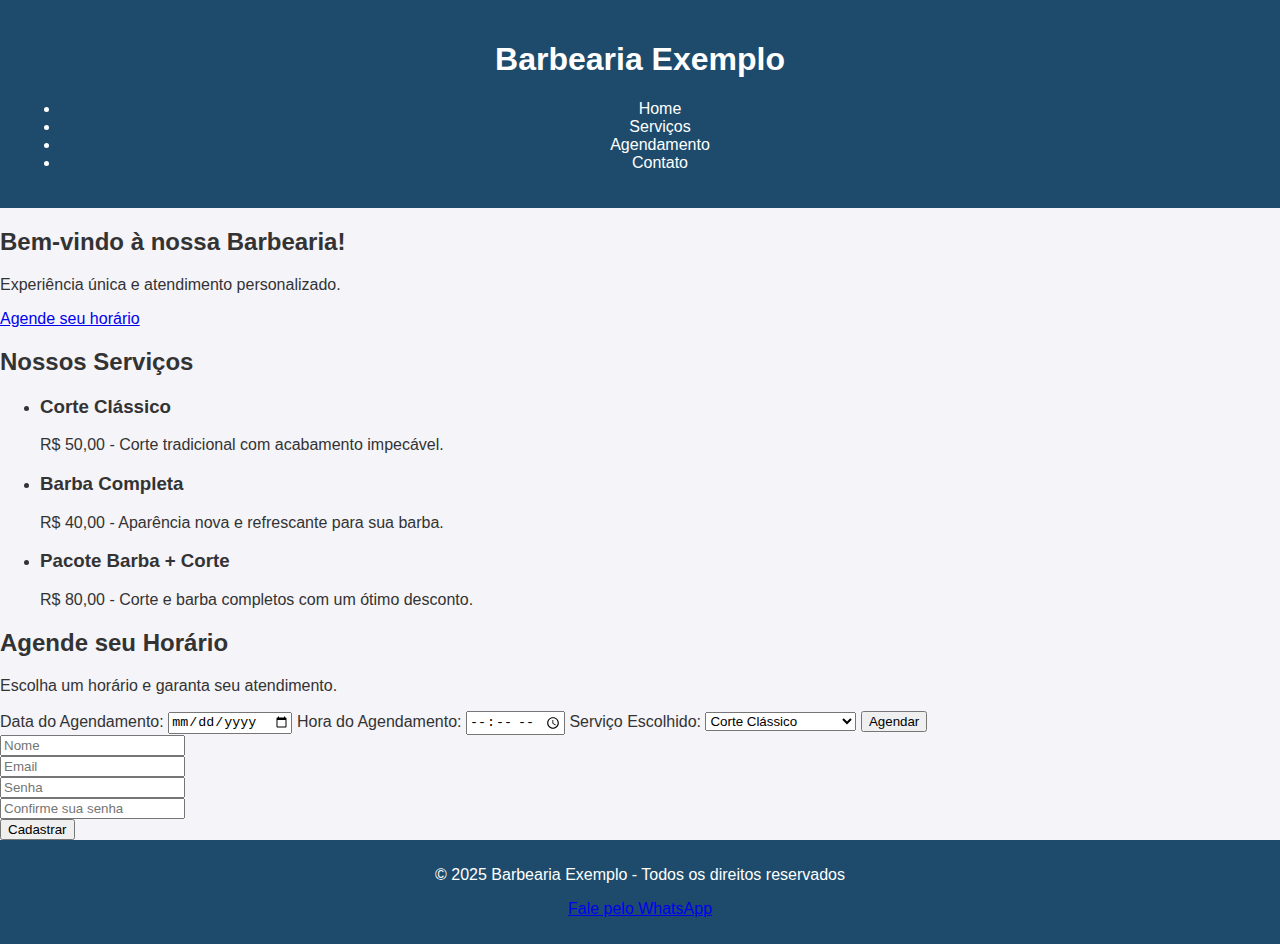
<file: ideiadochat.html>
<!DOCTYPE html>
<html lang="pt-br">
<head>
    <meta charset="UTF-8">
    <meta name="viewport" content="width=device-width, initial-scale=1.0">
    <title>Barbearia Exemplo</title>
    
    <link rel="stylesheet" href="style.css"> 
</head>
<body>
    <!-- Cabeçalho -->
    <header>
        <div class="container">
            <h1>Barbearia Exemplo</h1>
            <nav>
                <ul>
                    <li><a href="#home">Home</a></li>
                    <li><a href="#servicos">Serviços</a></li>
                    <li><a href="#agendamento">Agendamento</a></li>
                    <li><a href="#contato">Contato</a></li>
                </ul>
            </nav>
        </div>
    </header>

    <!-- Seção Home -->
    <section id="home" class="hero">
        <div class="container">
            <h2>Bem-vindo à nossa Barbearia!</h2>
            <p>Experiência única e atendimento personalizado.</p>
            <a href="#agendamento" class="btn-agendar">Agende seu horário</a>
        </div>
    </section>

    <!-- Seção Serviços -->
    <section id="servicos" class="servicos">
        <div class="container">
            <h2>Nossos Serviços</h2>
            <ul>
                <li>
                    <h3>Corte Clássico</h3>
                    <p>R$ 50,00 - Corte tradicional com acabamento impecável.</p>
                </li>
                <li>
                    <h3>Barba Completa</h3>
                    <p>R$ 40,00 - Aparência nova e refrescante para sua barba.</p>
                </li>
                <li>
                    <h3>Pacote Barba + Corte</h3>
                    <p>R$ 80,00 - Corte e barba completos com um ótimo desconto.</p>
                </li>
            </ul>
        </div>
    </section>

    <!-- Seção Agendamento -->
    <section id="agendamento" class="agendamento">
        <div class="container">
            <h2>Agende seu Horário</h2>
            <p>Escolha um horário e garanta seu atendimento.</p>
            
            <!-- Calendário simples com input de data -->
            <form action="processa-agendamento.php" method="POST">
                <label for="data">Data do Agendamento:</label>
                <input type="date" id="data" name="data" required>

                <label for="hora">Hora do Agendamento:</label>
                <input type="time" id="hora" name="hora" required>

                <label for="servico">Serviço Escolhido:</label>
                <select id="servico" name="servico" required>
                    <option value="Corte Clássico">Corte Clássico</option>
                    <option value="Barba Completa">Barba Completa</option>
                    <option value="Pacote Barba + Corte">Pacote Barba + Corte</option>
                </select>

                <button type="submit">Agendar</button>
            </form>
        </div>
    </section>

    <!-- Seção Contato -->
    <form action="login" method="post" class="form">
    <input type="text" name="nome" placeholder="Nome" class="cadastro"><br>
    <input type="email" name="email" placeholder="Email" class="cadastro"><br>
    <input type="password" name="senha" placeholder="Senha" class="cadastro"><br>
    <input type="password" name="confirma-senha" placeholder="Confirme sua senha" class="cadastro"><br>
    <input type="submit" value="Cadastrar">
</form>
    

    <!-- Rodapé -->
    <footer>
        <div class="container">
            <p>&copy; 2025 Barbearia Exemplo - Todos os direitos reservados</p>
            <p><a href="https://wa.me/559999999999" target="_blank">Fale pelo WhatsApp</a></p>
        </div>
    </footer>
</body>
</html>
</file>
<file: style.css>
body {
    font-family: Arial, sans-serif;
    background-color: #f4f4f9;
    color: #333;
    margin: 0;
    padding: 0;
}

header {
    background-color: #1e4b6b;
    color: white;
    padding: 20px;
    text-align: center;
}

nav a {
    color: white;
    margin: 0 15px;
    text-decoration: none;
}

#trabalhos {
    padding: 40px 0;
    text-align: center;
}

.galeria {
    display: flex;
    justify-content: center;
    gap: 20px;
}

.imagem {
    width: 200px;
}

.imagem img {
    width: 100%;
    border-radius: 8px;
}

#sobre-nos {
    padding: 40px 20px;
    background-color: #fff;
    margin: 20px 0;
}

#creditos {
    padding: 40px 20px;
    background-color: #f0f0f0;
    margin: 20px 0;
}

footer {
    background-color: #1e4b6b;
    color: white;
    text-align: center;
    padding: 10px;
}
</file>
